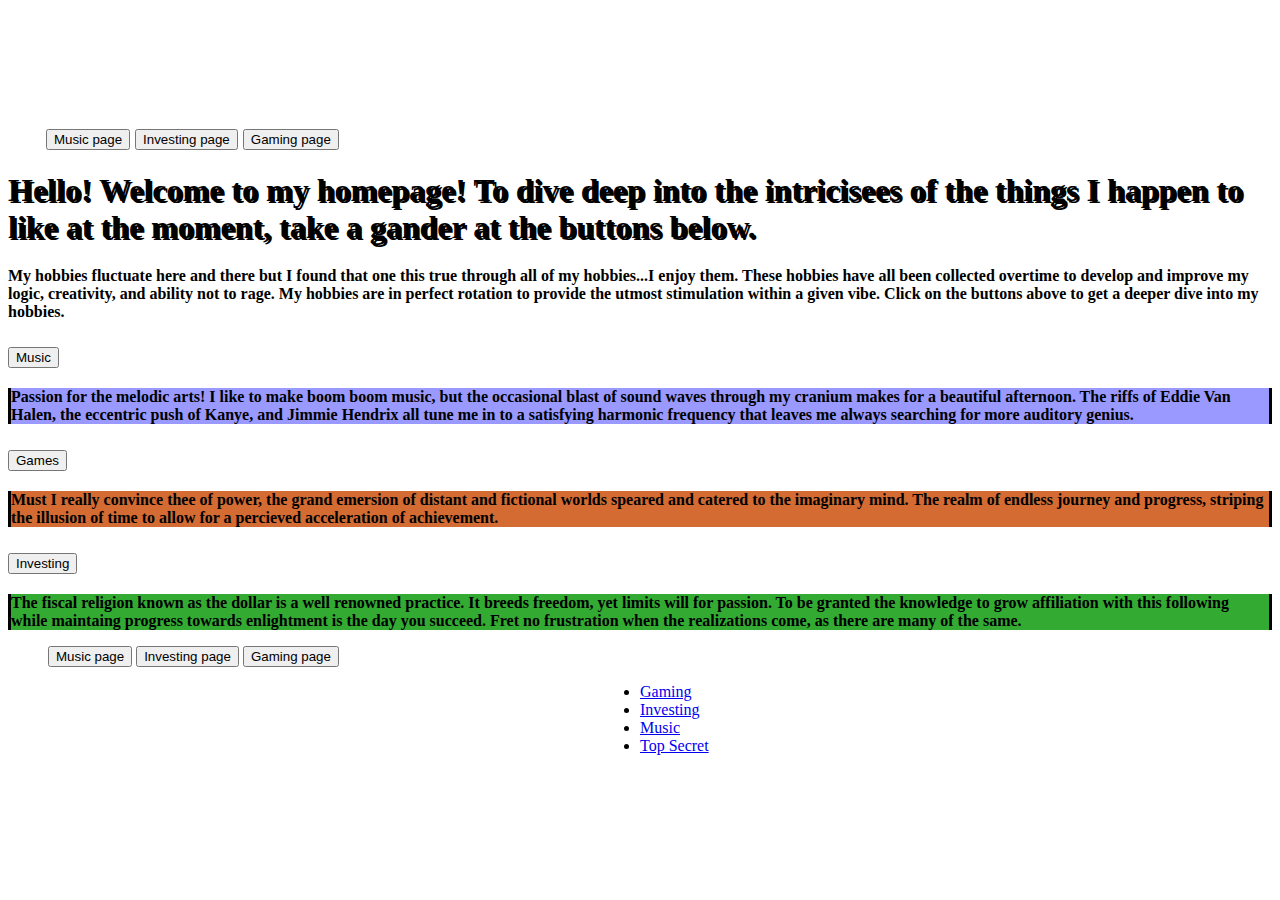
<file: index.html>
<!DOCTYPE html>

<html lang="en">
    <head>
        <link href="https://cdn.jsdelivr.net/npm/bootstrap@5.0.2/dist/css/bootstrap.min.css" rel="stylesheet" integrity="sha384-EVSTQN3/azprG1Anm3QDgpJLIm9Nao0Yz1ztcQTwFspd3yD65VohhpuuCOmLASjC" crossorigin="anonymous">
        <script src="https://cdn.jsdelivr.net/npm/bootstrap@5.0.2/dist/js/bootstrap.bundle.min.js" integrity="sha384-MrcW6ZMFYlzcLA8Nl+NtUVF0sA7MsXsP1UyJoMp4YLEuNSfAP+JcXn/tWtIaxVXM" crossorigin="anonymous"></script>
        <link href="styles.css" rel="stylesheet">
        <title>Home Page</title>
    </head>

    <!--Top margin to hold webpage buttons-->
    <!--Create webpage buttons (Goin to have four webpages)-->
    <!--Appropriatley space buttons 1/2 and 1/2 in the two corners-->
    <div id="header">
        <input type="button" onclick="location.href='music.html';" value="Music page">
        <input type="button" onclick="location.href='investing.html';" value="Investing page">
        <input type="button" onclick="location.href='gaming.html';" value="Gaming page">
    </div>
    <body>
        <!--Bolden and enlargen the middle homepage text-->
        <h1>Hello! Welcome to my homepage!

            To dive deep into the intricisees of the things I happen to like at the moment, take a gander at the buttons below.
        </h1>
        <!--Make a table that contains buttons for the seperate webpages on the home page-->
        <!--Name it navigation using a table caption tag (<caption>)-->



        <!--Provide some text querying what you enjoy, relative to the pages other than the homepage-->
        <strong>
            <p>My hobbies fluctuate here and there but I found that one this true through all of my hobbies...I enjoy them.
            These hobbies have all been collected overtime to develop and improve my logic, creativity, and ability not to rage.
            My hobbies are in perfect rotation to provide the utmost stimulation within a given vibe.
            Click on the buttons above to get a deeper dive into my hobbies.
            </p>
        </strong>
        <!--Collapsable item boxes-->
        <!--First collapsable text box -->
        <div class="accordian" id="indexAccordian">
            <div class="accordian-item" id="acc">
                <h2 class="accordian header" id="indexHeading">
                    <button class="accordian-button" type="button" data-bs-toggle="collapse" data-bs-target="#collapseOne" aria-expanded="false" aria-controls="collapseOne">
                        Music
                    </button>
                </h2>
                    <div id="collapseOne" class="accordion-collapse collapse" aria-labelledby="indexHeadingOne" >
                        <div class="accordion-body" id="accBody1">
                        <strong>Passion for the melodic arts! I like to make boom boom music, but the occasional blast of sound waves through my cranium makes for a beautiful afternoon. The riffs of Eddie Van Halen, the eccentric push of Kanye, and Jimmie Hendrix all tune me in to a satisfying harmonic frequency that leaves me always searching for more auditory genius.</strong>
                        </div>
                    </div>
            </div>
            <!--Second collapsable text box -->
            <div class="accordian-item" id="acc">
                <h2 class="accordian header" id="indexHeadingTwo">
                    <button class="accordian-button collapsed" type="button" data-bs-toggle="collapse" data-bs-target="#collapseTwo" aria-expanded="false" aria-controls="collapseTwo">
                        Games
                    </button>
                </h2>
                    <div id="collapseTwo" class="accordion-collapse collapse" aria-labelledby="indexHeadingTwo" >
                        <div class="accordion-body" id="accBody2">
                        <strong>Must I really convince thee of power, the grand emersion of distant and fictional worlds speared and catered to the imaginary mind. The realm of endless journey and progress, striping the illusion of time to allow for a percieved acceleration of achievement.</strong>
                        </div>
                    </div>
            </div>
            <!--Third collapsable text box-->
            <div class="accordian-item" id="acc">
                <h2 class="accordian header" id="indexHeadingThree">
                    <button class="accordian-button" type="button" data-bs-toggle="collapse" data-bs-target="#collapseThree" aria-expanded="false" aria-controls="collapseThree">
                        Investing
                    </button>
                </h2>
                    <div id="collapseThree" class="accordion-collapse collapse" aria-labelledby="indexHeadingThree" >
                        <div class="accordion-body" id="accBody3">
                        <strong>The fiscal religion known as the dollar is a well renowned practice. It breeds freedom, yet limits will for passion. To be granted the knowledge to grow affiliation with this following while maintaing progress towards enlightment is the day you succeed. Fret no frustration when the realizations come, as there are many of the same.</strong>
                        </div>
                    </div>
            </div>
        </div>


        <!--End of Accordian Box-->
        <nav class= "menu">
                    <ol>
                        <input type="button" onclick="location.href='music.html';" value="Music page">
                        <input type="button" onclick="location.href='investing.html';" value="Investing page">
                        <input type="button" onclick="location.href='gaming.html';" value="Gaming page">
                    </ol>
                </nav>

        <div id="footer">
            <li class="menu"><a href="gaming.html">Gaming</a></li>
            <li class="menu"><a href="investing.html">Investing</a></li>
            <li class="menu"><a href="music.html">Music</a></li>
            <li class="menu"><a href="topsecret.html">Top Secret</a></li>
        </div>
    </body>
</html>
</file>
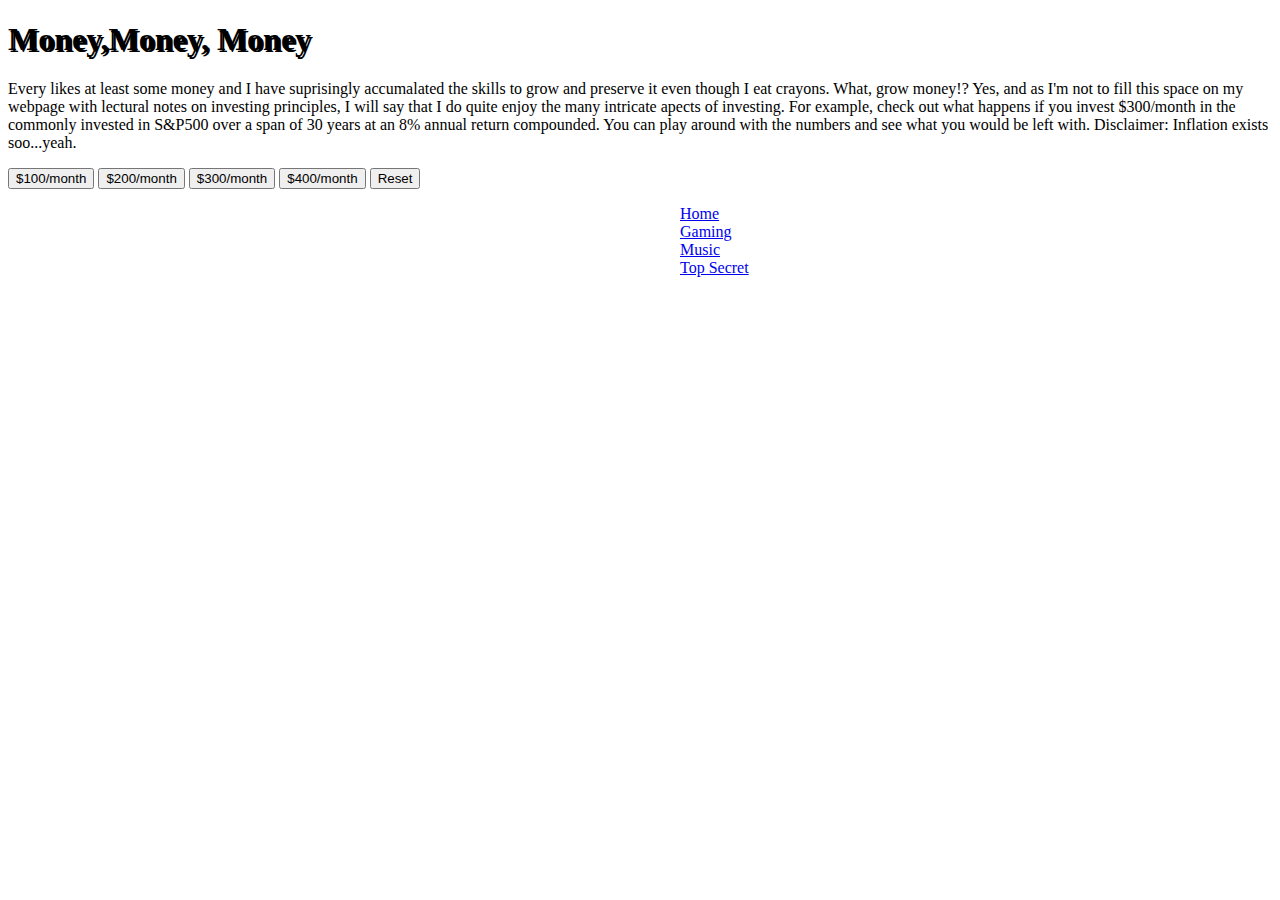
<file: investing.html>
<!DOCTYPE html>

<html lang="en">
    <head>
        <link href="https://cdn.jsdelivr.net/npm/bootstrap@5.0.2/dist/css/bootstrap.min.css" rel="stylesheet" integrity="sha384-EVSTQN3/azprG1Anm3QDgpJLIm9Nao0Yz1ztcQTwFspd3yD65VohhpuuCOmLASjC" crossorigin="anonymous">
        <script src="https://cdn.jsdelivr.net/npm/bootstrap@5.0.2/dist/js/bootstrap.bundle.min.js" integrity="sha384-MrcW6ZMFYlzcLA8Nl+NtUVF0sA7MsXsP1UyJoMp4YLEuNSfAP+JcXn/tWtIaxVXM" crossorigin="anonymous"></script>
        <link href="styles.css" rel="stylesheet">
        <title>Investing</title>
    </head>

    <h1>Money,Money, Money</h1>
    <body>
        <p>Every likes at least some money and I have suprisingly accumalated the skills to grow and preserve it even though I eat crayons.
             What, grow money!?
             Yes, and as I'm not to fill this space on my webpage with lectural notes on investing principles,
             I will say that I do quite enjoy the many intricate apects of investing.
             For example, check out what happens if you invest $300/month in the commonly invested in S&P500 over a span of 30 years at an 8% annual return compounded.
             You can play around with the numbers and see what you would be left with. Disclaimer: Inflation exists soo...yeah.
        </p>
        <!--Create an investment calculator for the stock market. Compound interest calculator more like.-->

        <button type="button"  onclick="oneHundo()"> $100/month </button>
        <button onclick="twoHundo()"> $200/month</button>
        <button onclick="threeHundo()"> $300/month</button>
        <button onclick="fourHundo()"> $400/month </button>
        <button onclick="reset()">Reset</button>

        <div id="invest">
            <p id="one"></p>
            <p id="two"></p>
            <p id="three"></p>
            <p id="four"></p>
        </div>


        <script>
            function oneHundo(){
                document.getElementById("one").innerHTML ="100/month -> $141,761.32";
            }

            function twoHundo(){
                document.getElementById("two").innerHTML ="$200/month -> $283,522.65";
            }

            function threeHundo(){
                document.getElementById("three").innerHTML ="$300/month -> $425,283.97";
            }

            function fourHundo(){
                document.getElementById("four").innerHTML ="$400/month -> $567,045.30";
            }

            function reset(){
                document.getElementById("one").innerHTML="";
                document.getElementById("two").innerHTML="";
                document.getElementById("three").innerHTML="";
                document.getElementById("four").innerHTML="";
            }
        </script>


        <!--Have a menu on the page to navigate pages-->
        <div id="footer">
            <dd class="menu"><a href="index.html">Home</a></li>
            <dd class="menu"><a href="gaming.html">Gaming</a></li>
            <dd class="menu"><a href="music.html">Music</a></li>
            <dd class="menu"><a href="topsecret.html">Top Secret</a></li>
        </div>
    </body>
</html>
</file>
<file: styles.css>
/* Change the cursor on the gaming page to a alien ufo*/

#game {
    margin: 0;
    height: 100vh;
    cursor:url('Website resources/pictures&gifs/Alien-spaceship.svg'),
     url('Website resources/pictures&gifs/Alien-spaceship.cur'),
      url('Website resources/pictures&gifs/Alien-spaceship.png'), crosshair;
}

#footer{
    position:relative;
    left:50%;
    bottom: 0%;
}

#header{
    font-size: 20px;
    margin-left:3%;
    margin-top: 10%;
    margin-bottom: 1%;
}

#acc{
    margin-bottom:1%;
}

#accBody1{
    border-left-style:solid;
    border-right-style: solid;
    background-color: rgba(0,0,255, 0.4);
    color: black;

}

#accBody2{
    border-left-style:solid;
    border-right-style: solid;
    background-color: rgba(200, 70, 0, 0.8);
    color: black;

}

#accBody3{
    border-left-style:solid;
    border-right-style: solid;
    background-color: rgba(0,150,0, 0.8);
    color: black;

}

h1{
    text-shadow: 2px 2px;
}

#Moo{
    margin-top:0.5%;
}

#invest{
    margin-bottom: 1%;
}
</file>
